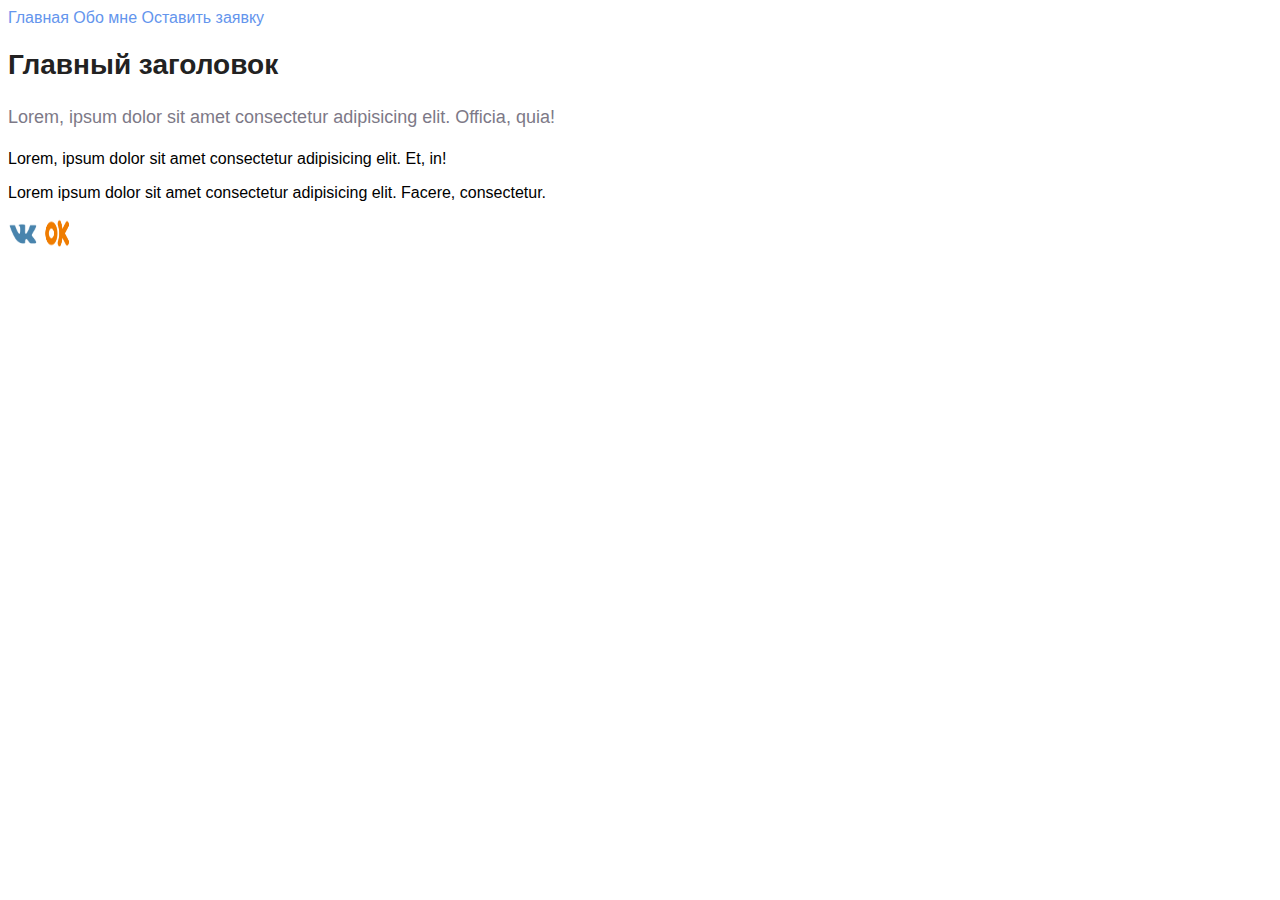
<file: Seminar1/index.html>
<!DOCTYPE html>
<html lang="en">
<head>
    <meta charset="UTF-8">
    <meta name="viewport" content="width=device-width, initial-scale=1.0">
    <title>Document</title>
    <link rel="stylesheet" href="style.css">
</head>
<body>
    <a class="menu_link" href="">Главная</a>
    <a class="menu_link" href="info/about.html">Обо мне</a>
    <a class="menu_link" href="ticket.html">Оставить заявку</a>
    <h1 class="title_h1">Главный заголовок</h1>
    <p class="text_p">Lorem, ipsum dolor sit amet consectetur adipisicing elit. Officia, quia!</p>
    <p>Lorem, ipsum dolor sit amet consectetur adipisicing elit. Et, in!</p>
    <p>Lorem ipsum dolor sit amet consectetur adipisicing elit. Facere, consectetur.</p>
    <a href="https://vk.com"><img src="img/VK.png" alt="VK" height="30" width="30"></a>
    <a href="https://ok.ru/"><img src="img/OK.png" alt="OK" height="30" width="30"></a>
</body>
</html>
</file>
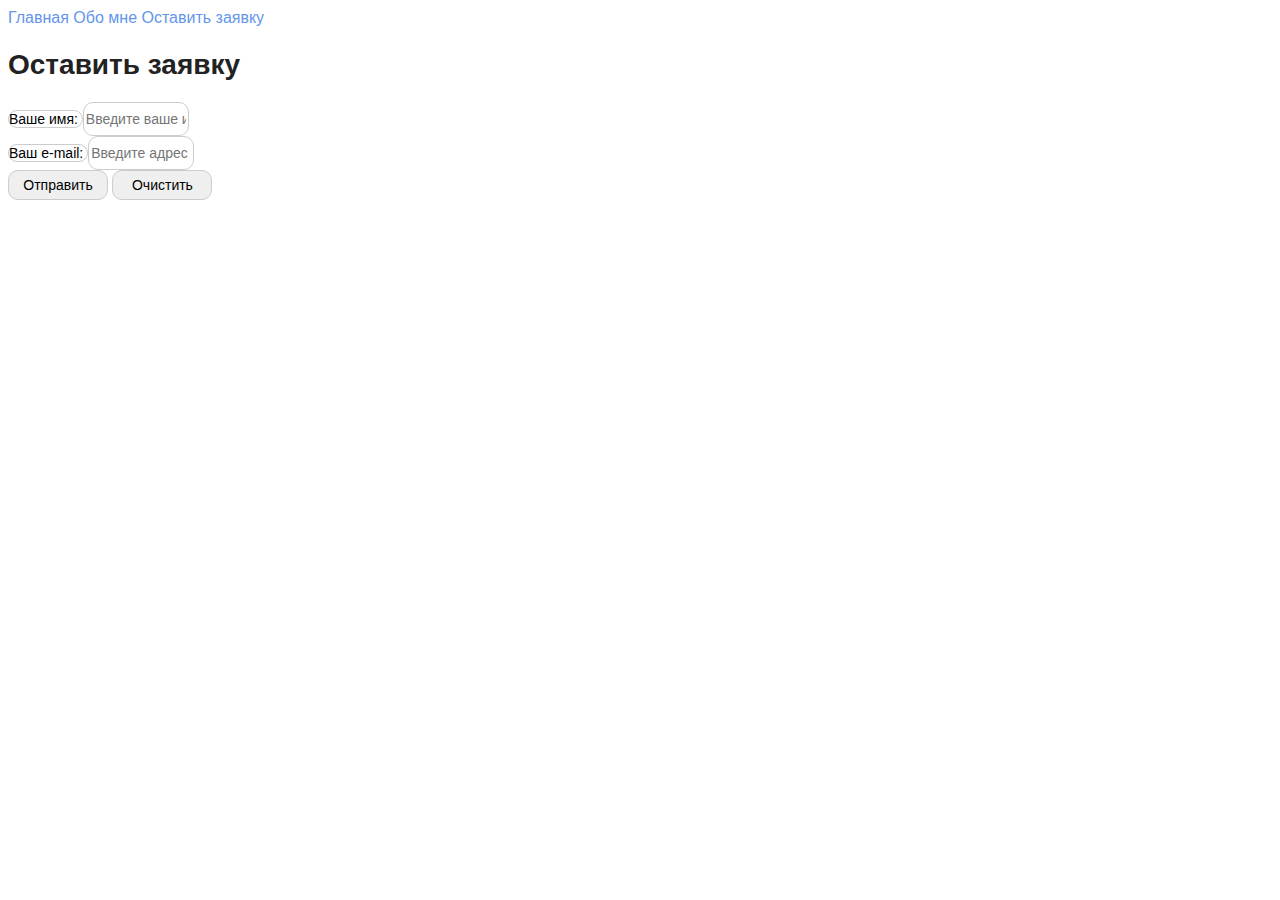
<file: Seminar1/ticket.html>
<!DOCTYPE html>
<html lang="en">
<head>
    <meta charset="UTF-8">
    <meta name="viewport" content="width=device-width, initial-scale=1.0">
    <title>Document</title>
    <link rel="stylesheet" href="style.css">
</head>
<body>
    <a class="menu_link" href="index.html">Главная</a>
    <a class="menu_link" href="info/about.html">Обо мне</a>
    <a class="menu_link" href="">Оставить заявку</a>
    <h1 class="title_h1">Оставить заявку</h1>
    <form action="">
        <span class="enter">Ваше имя: </span> <input class="enter_button" type="text" placeholder="Введите ваше имя"><br>
        <span class="enter">Ваш e-mail: </span> <input class="enter_button" type="email" placeholder="Введите адрес почты"><br>
        <button class="enter_button" type="submit">Отправить</button>
        <button class="enter_button" type="reset">Очистить</button>
    </form>
</body>
</html>
</file>
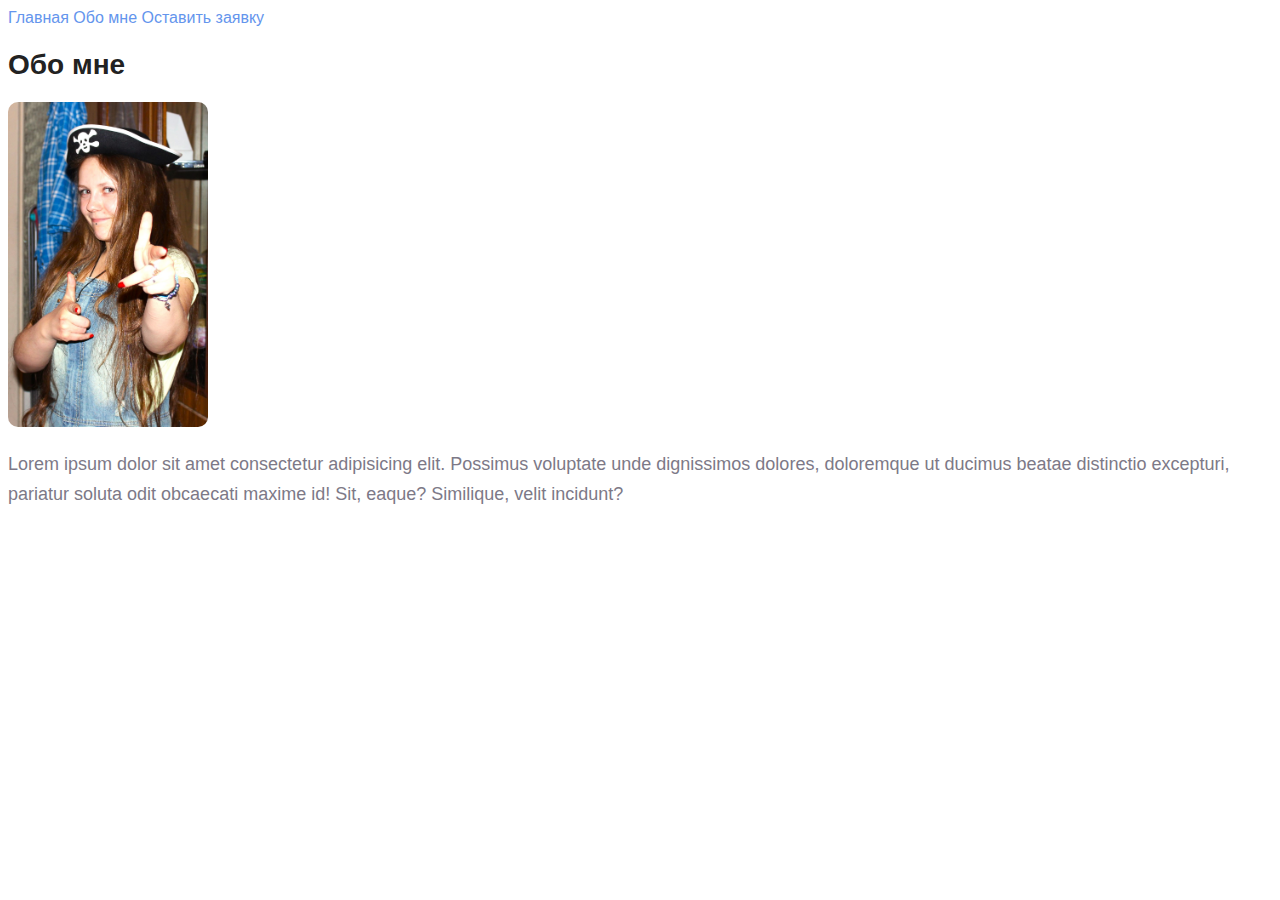
<file: Seminar1/info/about.html>
<!DOCTYPE html>
<html lang="en">

<head>
    <meta charset="UTF-8">
    <meta name="viewport" content="width=device-width, initial-scale=1.0">
    <title>Document</title>
    <link rel="stylesheet" href="../style.css">
</head>
<body>
    <a class="menu_link" href="../index.html">Главная</a>
    <a class="menu_link" href="">Обо мне</a>
    <a class="menu_link" href="../ticket.html">Оставить заявку</a>
    <h1 class="title_h1">Обо мне</h1>
    <img class="img" src="../img/Me.jpg" alt="Моё фото" width="200"> 
    <p class="text_p">Lorem ipsum dolor sit amet consectetur adipisicing elit. Possimus voluptate unde dignissimos dolores, doloremque
    ut ducimus beatae distinctio excepturi, pariatur soluta odit obcaecati maxime id! Sit, eaque? Similique, velit
    incidunt?</p>

</body>
</html>
</file>
<file: Seminar1/style.css>
body {
    font-family: sans-serif;
}
a {
    text-decoration: none;
}
.menu_link {
    color: cornflowerblue;
    font-size: 16px;
    line-height: 20px;
}
.title_h1 {
    color: #222222;
    font-size: 28px;
    line-height: 36px;
    font-weight: bold;
}
.text_p {
    font-style: normal;
    font-weight: 300;
    font-size: 18px;
    line-height: 30px;
    color: #7D7987
}
.title_h2 {
    color: coral;
    font-style: normal;
    font-weight: 700;
    font-size: 36px;
    line-height: 80px;
}
.img {
    border-radius: 10px;
}
.enter {
    width: 200px;
    height: 30px;
    outline: none;
    border: 1px solid #ccc;
    border-radius: 15px;
    font-size: 14px;
    line-height: 30px;
}
.enter_button {
    width: 100px;
height: 30px;
font-size: 14px;
border: 1px solid #ccc;
border-radius: 10px;
}
</file>
